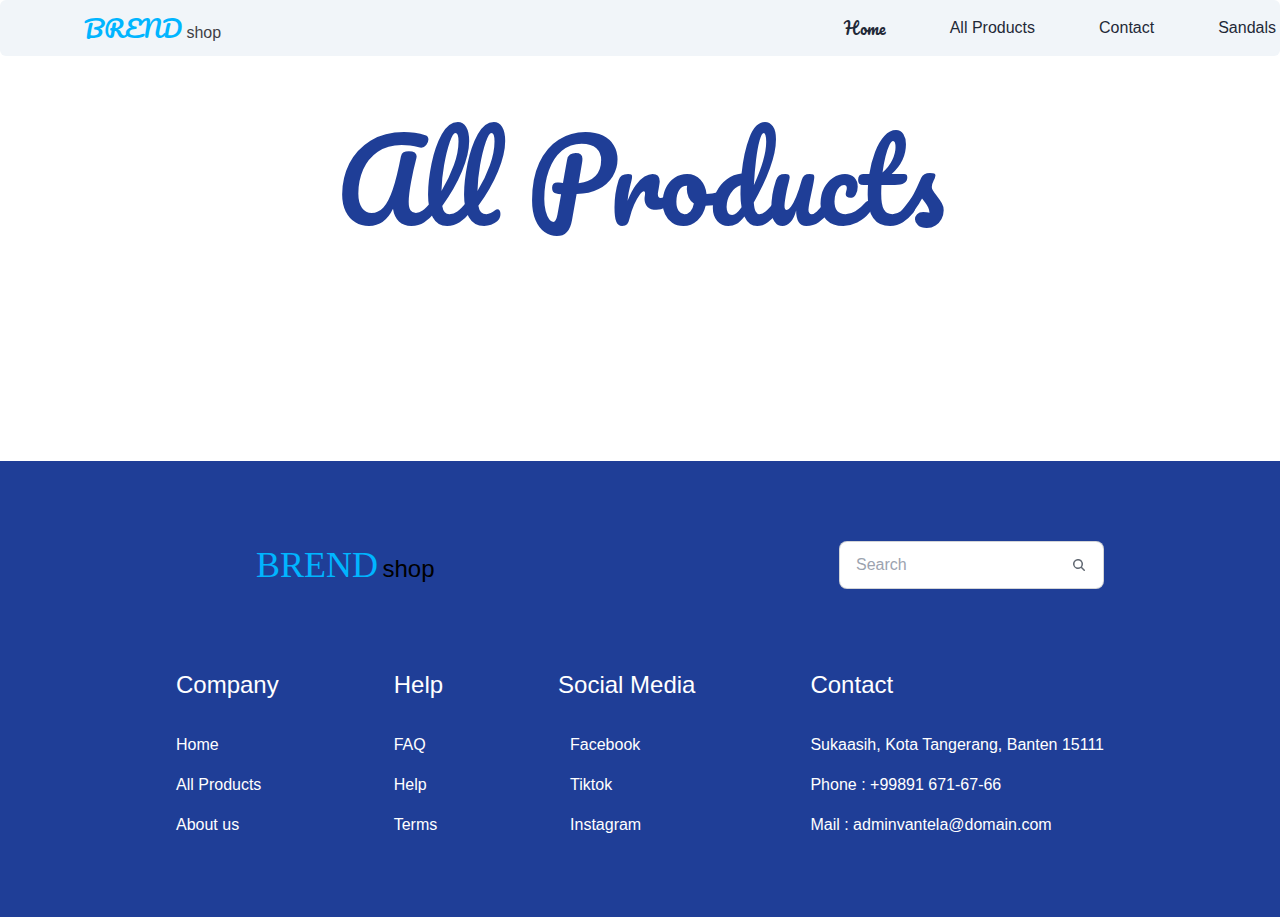
<file: pages/allProduct/product.html>
<html lang="en">
  <head>
    <meta charset="UTF-8" />
    <meta name="viewport" content="width=device-width, initial-scale=1.0" />
    <title>ALL Products</title>
    <link rel="stylesheet" href="../../src/output.css" />
    <link rel="stylesheet" href="./product.css" />
    <link rel="stylesheet" href="../../style.css">
    <link
      rel="stylesheet"
      href="https://cdnjs.cloudflare.com/ajax/libs/font-awesome/6.5.2/css/all.min.css"
      integrity="sha512-SnH5WK+bZxgPHs44uWIX+LLJAJ9/2PkPKZ5QiAj6Ta86w+fsb2TkcmfRyVX3pBnMFcV7oQPJkl9QevSCWr3W6A=="
      crossorigin="anonymous"
      referrerpolicy="no-referrer"
    />
  </head>
  <body class=" bg-white">
    <!-- NAVBAR -->
    <div
      class="w-full h-14 rounded-md bg-slate-100 flex justify-between items-center px-1 sticky top-0 z-10 mb-10"
    >
      <a class="cursor-pointer ml-20" href="../../index.html">
        <span class="text-2xl fontp text-info font-serif">BREND</span>
        <span class="text-zinc-700">shop</span>
      </a>

      <div class="flex gap-16 mr-[100px]">
        <a
          class="cursor-pointer fontp hover:text-info active:opacity-50"
          href="../../index.html"
          >Home</a
        >
        <a
          class="cursor-pointer hover:text-info active:opacity-50"
          href="./product.html"
          >All Products</a
        >
        <a
          class="cursor-pointer hover:text-info active:opacity-50"
          href="../../index.html"
          >Contact</a
        >
        <a
          class="cursor-pointer hover:text-info active:opacity-50"
          href="../../index.html"
          >Sandals</a
        >
      </div>

      
    </div>

    <div class="container py-5 px-10 mx-auto">
      <h1 class="text-center text-6xl font-semibold text-green-500 mb-24 font">
        All Products
      </h1>
      <ul class="w-[1200px] ul justify-center gap-10">
        <template>
          <li class="w-[100px] bg-slate-100">
            <div class="card w-96 glass cursor-pointer">
              <figure><img id="cards" src="" alt="car!" /></figure>
              <div class="card-body">
                <h3 class="text-xl text">Title : Car</h3>
                <p class="text-xl"></p>
                <div class="flex justify-between w-full">
                  <div class="flex gap-5 items-center">
                    <span class="text-yellow-500 text-2xl font-medium"></span>
                    <i class="fa-solid fa-heart" id="heart"></i>
                  </div>

                  <div class="btn bg-red-400 mr-[900px] rounded-xl">
                    <p id="numberOfDiscount" class="text-xl"></p>
                  </div>
                </div>
                <div class="card-actions items-center justify-end">
                  <div class="flex items-center gap-1 mr-3">
                    <div>
                      <i id="star" class="fa-solid fa-star text-yellow-400"></i>
                    </div>
                    <p id="star-rating"></p>
                  </div>
                  <button
                    id="add-cart"
                    href="#"
                    class=" btn-info text-black"
                  >
                    
                  </button>
                  <a href="#" class="btn  ml-[100px] btn-ghost">Read More...</a>
                </div>
              </div>
            </div>
          </li>
        </template>
      </ul>

      <!-- Footer -->
    <section id="footer" class="footerColor mt-[200px] py-20 px-44">
      <div class="flex justify-between items-center mb-20">
        <a class="cursor-pointer ml-20" href="../../index.html">
          <span class="text-4xl text-info font-serif">BREND</span>
          <span class="text-black text-2xl">shop</span>
        </a>

        <label class="input input-bordered flex items-center gap-2">
          <input type="text" class="grow" placeholder="Search" />
          <svg
            xmlns="http://www.w3.org/2000/svg"
            viewBox="0 0 16 16"
            fill="currentColor"
            class="w-4 h-4 opacity-70"
          >
            <path
              fill-rule="evenodd"
              d="M9.965 11.026a5 5 0 1 1 1.06-1.06l2.755 2.754a.75.75 0 1 1-1.06 1.06l-2.755-2.754ZM10.5 7a3.5 3.5 0 1 1-7 0 3.5 3.5 0 0 1 7 0Z"
              clip-rule="evenodd"
            />
          </svg>
        </label>
      </div>
      <div class="flex justify-between">
        <div>
          <h3 class="text-2xl text-white font-medium mb-8">Company</h3>
          <ul class="flex flex-col gap-4 text-white text-base">
            <li><a href="../../index.html">Home</a></li>
            <li><a href="#">All Products</a></li>
            <li>About us</li>
          </ul>
        </div>

        <div>
          <h3 class="text-2xl text-white font-medium mb-8">Help</h3>
          <ul class="flex flex-col gap-4 text-white text-base">
            <li>FAQ</li>
            <li>Help</li>
            <li>Terms</li>
          </ul>
        </div>

        <div>
          <h3 class="text-2xl text-white font-medium mb-8">Social Media</h3>
          <ul class="flex flex-col gap-4 text-white text-base">
            <li class="flex items-center gap-3">
              <i class="fa-brands fa-facebook"></i>Facebook
            </li>
            <li class="flex items-center gap-3">
              <i class="fa-brands fa-tiktok"></i>Tiktok
            </li>
            <li class="flex items-center gap-3">
              <i class="fa-brands fa-instagram"></i>Instagram
            </li>
          </ul>
        </div>

        <div>
          <h3 class="text-2xl text-white font-medium mb-8">Contact</h3>
          <ul class="flex flex-col gap-4 text-white text-base">
            <li>Sukaasih, Kota Tangerang, Banten 15111</li>
            <li>Phone : +99891 671-67-66</li>
            <li>Mail : adminvantela@domain.com</li>
          </ul>
        </div>
      </div>
    </section>

      <!-- overlay -->
      <div
        id="overlay"
        class="absolute hidden justify-center items-center top-0 left-0 blur-0 w-full bg-black bg-opacity-50 h-lvh backdrop-blur-sm"
      >
        <span class="loading loading-spinner loading-lg text-white"></span>
      </div>
    </div>
    <script src="./product.js"></script>
    <script src="./app.js"></script>
  </body>
</html>
</file>
<file: pages/allProduct/product.css>
img {
  display: flex;
  object-fit: cover;
}

body {
  font-family: "Bakbak One", sans-serif;
  font-style: normal;
  font-weight: 400;
}

h1 {
  font-family: "Times New Roman", Times, serif;
}

.red {
  color: red;
}

.hidden {
  display: none;
}

.footerColor {
  background-color: #1F3E97;
}
.ul{
    margin: auto;
    display: grid;
    grid-template-columns: 400px 400px 400px;
}
</file>
<file: style.css>
/* pacifico-regular - latin */
@font-face {
  font-display: swap; /* Check https://developer.mozilla.org/en-US/docs/Web/CSS/@font-face/font-display for other options. */
  font-family: 'Pacifico';
  font-style: normal;
  font-weight: 400;
  src: url('../fonts/pacifico-v22-latin-regular.woff2') format('woff2'); /* Chrome 36+, Opera 23+, Firefox 39+, Safari 12+, iOS 10+ */
}
.font{
    font-family: 'Pacifico';
    font-size: 110px;
    color: #1F3E97;
}

.bg{
    background-color: #F4F4F4;
}

.fontp{
    font-family: 'Pacifico';
}
.most-pp{
    color: #1F3E97;
}
.footerColor {
  background-color: #1F3E97;
}
</file>
<file: src/output.css>
/*
! tailwindcss v3.4.4 | MIT License | https://tailwindcss.com
*/

/*
1. Prevent padding and border from affecting element width. (https://github.com/mozdevs/cssremedy/issues/4)
2. Allow adding a border to an element by just adding a border-width. (https://github.com/tailwindcss/tailwindcss/pull/116)
*/

*,
::before,
::after {
  box-sizing: border-box;
  /* 1 */
  border-width: 0;
  /* 2 */
  border-style: solid;
  /* 2 */
  border-color: #e5e7eb;
  /* 2 */
}

::before,
::after {
  --tw-content: '';
}

/*
1. Use a consistent sensible line-height in all browsers.
2. Prevent adjustments of font size after orientation changes in iOS.
3. Use a more readable tab size.
4. Use the user's configured `sans` font-family by default.
5. Use the user's configured `sans` font-feature-settings by default.
6. Use the user's configured `sans` font-variation-settings by default.
7. Disable tap highlights on iOS
*/

html,
:host {
  line-height: 1.5;
  /* 1 */
  -webkit-text-size-adjust: 100%;
  /* 2 */
  -moz-tab-size: 4;
  /* 3 */
  -o-tab-size: 4;
     tab-size: 4;
  /* 3 */
  font-family: ui-sans-serif, system-ui, sans-serif, "Apple Color Emoji", "Segoe UI Emoji", "Segoe UI Symbol", "Noto Color Emoji";
  /* 4 */
  font-feature-settings: normal;
  /* 5 */
  font-variation-settings: normal;
  /* 6 */
  -webkit-tap-highlight-color: transparent;
  /* 7 */
}

/*
1. Remove the margin in all browsers.
2. Inherit line-height from `html` so users can set them as a class directly on the `html` element.
*/

body {
  margin: 0;
  /* 1 */
  line-height: inherit;
  /* 2 */
}

/*
1. Add the correct height in Firefox.
2. Correct the inheritance of border color in Firefox. (https://bugzilla.mozilla.org/show_bug.cgi?id=190655)
3. Ensure horizontal rules are visible by default.
*/

hr {
  height: 0;
  /* 1 */
  color: inherit;
  /* 2 */
  border-top-width: 1px;
  /* 3 */
}

/*
Add the correct text decoration in Chrome, Edge, and Safari.
*/

abbr:where([title]) {
  -webkit-text-decoration: underline dotted;
          text-decoration: underline dotted;
}

/*
Remove the default font size and weight for headings.
*/

h1,
h2,
h3,
h4,
h5,
h6 {
  font-size: inherit;
  font-weight: inherit;
}

/*
Reset links to optimize for opt-in styling instead of opt-out.
*/

a {
  color: inherit;
  text-decoration: inherit;
}

/*
Add the correct font weight in Edge and Safari.
*/

b,
strong {
  font-weight: bolder;
}

/*
1. Use the user's configured `mono` font-family by default.
2. Use the user's configured `mono` font-feature-settings by default.
3. Use the user's configured `mono` font-variation-settings by default.
4. Correct the odd `em` font sizing in all browsers.
*/

code,
kbd,
samp,
pre {
  font-family: ui-monospace, SFMono-Regular, Menlo, Monaco, Consolas, "Liberation Mono", "Courier New", monospace;
  /* 1 */
  font-feature-settings: normal;
  /* 2 */
  font-variation-settings: normal;
  /* 3 */
  font-size: 1em;
  /* 4 */
}

/*
Add the correct font size in all browsers.
*/

small {
  font-size: 80%;
}

/*
Prevent `sub` and `sup` elements from affecting the line height in all browsers.
*/

sub,
sup {
  font-size: 75%;
  line-height: 0;
  position: relative;
  vertical-align: baseline;
}

sub {
  bottom: -0.25em;
}

sup {
  top: -0.5em;
}

/*
1. Remove text indentation from table contents in Chrome and Safari. (https://bugs.chromium.org/p/chromium/issues/detail?id=999088, https://bugs.webkit.org/show_bug.cgi?id=201297)
2. Correct table border color inheritance in all Chrome and Safari. (https://bugs.chromium.org/p/chromium/issues/detail?id=935729, https://bugs.webkit.org/show_bug.cgi?id=195016)
3. Remove gaps between table borders by default.
*/

table {
  text-indent: 0;
  /* 1 */
  border-color: inherit;
  /* 2 */
  border-collapse: collapse;
  /* 3 */
}

/*
1. Change the font styles in all browsers.
2. Remove the margin in Firefox and Safari.
3. Remove default padding in all browsers.
*/

button,
input,
optgroup,
select,
textarea {
  font-family: inherit;
  /* 1 */
  font-feature-settings: inherit;
  /* 1 */
  font-variation-settings: inherit;
  /* 1 */
  font-size: 100%;
  /* 1 */
  font-weight: inherit;
  /* 1 */
  line-height: inherit;
  /* 1 */
  letter-spacing: inherit;
  /* 1 */
  color: inherit;
  /* 1 */
  margin: 0;
  /* 2 */
  padding: 0;
  /* 3 */
}

/*
Remove the inheritance of text transform in Edge and Firefox.
*/

button,
select {
  text-transform: none;
}

/*
1. Correct the inability to style clickable types in iOS and Safari.
2. Remove default button styles.
*/

button,
input:where([type='button']),
input:where([type='reset']),
input:where([type='submit']) {
  -webkit-appearance: button;
  /* 1 */
  background-color: transparent;
  /* 2 */
  background-image: none;
  /* 2 */
}

/*
Use the modern Firefox focus style for all focusable elements.
*/

:-moz-focusring {
  outline: auto;
}

/*
Remove the additional `:invalid` styles in Firefox. (https://github.com/mozilla/gecko-dev/blob/2f9eacd9d3d995c937b4251a5557d95d494c9be1/layout/style/res/forms.css#L728-L737)
*/

:-moz-ui-invalid {
  box-shadow: none;
}

/*
Add the correct vertical alignment in Chrome and Firefox.
*/

progress {
  vertical-align: baseline;
}

/*
Correct the cursor style of increment and decrement buttons in Safari.
*/

::-webkit-inner-spin-button,
::-webkit-outer-spin-button {
  height: auto;
}

/*
1. Correct the odd appearance in Chrome and Safari.
2. Correct the outline style in Safari.
*/

[type='search'] {
  -webkit-appearance: textfield;
  /* 1 */
  outline-offset: -2px;
  /* 2 */
}

/*
Remove the inner padding in Chrome and Safari on macOS.
*/

::-webkit-search-decoration {
  -webkit-appearance: none;
}

/*
1. Correct the inability to style clickable types in iOS and Safari.
2. Change font properties to `inherit` in Safari.
*/

::-webkit-file-upload-button {
  -webkit-appearance: button;
  /* 1 */
  font: inherit;
  /* 2 */
}

/*
Add the correct display in Chrome and Safari.
*/

summary {
  display: list-item;
}

/*
Removes the default spacing and border for appropriate elements.
*/

blockquote,
dl,
dd,
h1,
h2,
h3,
h4,
h5,
h6,
hr,
figure,
p,
pre {
  margin: 0;
}

fieldset {
  margin: 0;
  padding: 0;
}

legend {
  padding: 0;
}

ol,
ul,
menu {
  list-style: none;
  margin: 0;
  padding: 0;
}

/*
Reset default styling for dialogs.
*/

dialog {
  padding: 0;
}

/*
Prevent resizing textareas horizontally by default.
*/

textarea {
  resize: vertical;
}

/*
1. Reset the default placeholder opacity in Firefox. (https://github.com/tailwindlabs/tailwindcss/issues/3300)
2. Set the default placeholder color to the user's configured gray 400 color.
*/

input::-moz-placeholder, textarea::-moz-placeholder {
  opacity: 1;
  /* 1 */
  color: #9ca3af;
  /* 2 */
}

input::placeholder,
textarea::placeholder {
  opacity: 1;
  /* 1 */
  color: #9ca3af;
  /* 2 */
}

/*
Set the default cursor for buttons.
*/

button,
[role="button"] {
  cursor: pointer;
}

/*
Make sure disabled buttons don't get the pointer cursor.
*/

:disabled {
  cursor: default;
}

/*
1. Make replaced elements `display: block` by default. (https://github.com/mozdevs/cssremedy/issues/14)
2. Add `vertical-align: middle` to align replaced elements more sensibly by default. (https://github.com/jensimmons/cssremedy/issues/14#issuecomment-634934210)
   This can trigger a poorly considered lint error in some tools but is included by design.
*/

img,
svg,
video,
canvas,
audio,
iframe,
embed,
object {
  display: block;
  /* 1 */
  vertical-align: middle;
  /* 2 */
}

/*
Constrain images and videos to the parent width and preserve their intrinsic aspect ratio. (https://github.com/mozdevs/cssremedy/issues/14)
*/

img,
video {
  max-width: 100%;
  height: auto;
}

/* Make elements with the HTML hidden attribute stay hidden by default */

[hidden] {
  display: none;
}

:root,
[data-theme] {
  background-color: var(--fallback-b1,oklch(var(--b1)/1));
  color: var(--fallback-bc,oklch(var(--bc)/1));
}

@supports not (color: oklch(0% 0 0)) {
  :root {
    color-scheme: light;
    --fallback-p: #491eff;
    --fallback-pc: #d4dbff;
    --fallback-s: #ff41c7;
    --fallback-sc: #fff9fc;
    --fallback-a: #00cfbd;
    --fallback-ac: #00100d;
    --fallback-n: #2b3440;
    --fallback-nc: #d7dde4;
    --fallback-b1: #ffffff;
    --fallback-b2: #e5e6e6;
    --fallback-b3: #e5e6e6;
    --fallback-bc: #1f2937;
    --fallback-in: #00b3f0;
    --fallback-inc: #000000;
    --fallback-su: #00ca92;
    --fallback-suc: #000000;
    --fallback-wa: #ffc22d;
    --fallback-wac: #000000;
    --fallback-er: #ff6f70;
    --fallback-erc: #000000;
  }

  @media (prefers-color-scheme: dark) {
    :root {
      color-scheme: dark;
      --fallback-p: #7582ff;
      --fallback-pc: #050617;
      --fallback-s: #ff71cf;
      --fallback-sc: #190211;
      --fallback-a: #00c7b5;
      --fallback-ac: #000e0c;
      --fallback-n: #2a323c;
      --fallback-nc: #a6adbb;
      --fallback-b1: #1d232a;
      --fallback-b2: #191e24;
      --fallback-b3: #15191e;
      --fallback-bc: #a6adbb;
      --fallback-in: #00b3f0;
      --fallback-inc: #000000;
      --fallback-su: #00ca92;
      --fallback-suc: #000000;
      --fallback-wa: #ffc22d;
      --fallback-wac: #000000;
      --fallback-er: #ff6f70;
      --fallback-erc: #000000;
    }
  }
}

html {
  -webkit-tap-highlight-color: transparent;
}

* {
  scrollbar-color: currentColor transparent;
}

:root {
  color-scheme: light;
  --in: 72.06% 0.191 231.6;
  --su: 64.8% 0.150 160;
  --wa: 84.71% 0.199 83.87;
  --er: 71.76% 0.221 22.18;
  --pc: 89.824% 0.06192 275.75;
  --ac: 15.352% 0.0368 183.61;
  --inc: 0% 0 0;
  --suc: 0% 0 0;
  --wac: 0% 0 0;
  --erc: 0% 0 0;
  --rounded-box: 1rem;
  --rounded-btn: 0.5rem;
  --rounded-badge: 1.9rem;
  --animation-btn: 0.25s;
  --animation-input: .2s;
  --btn-focus-scale: 0.95;
  --border-btn: 1px;
  --tab-border: 1px;
  --tab-radius: 0.5rem;
  --p: 49.12% 0.3096 275.75;
  --s: 69.71% 0.329 342.55;
  --sc: 98.71% 0.0106 342.55;
  --a: 76.76% 0.184 183.61;
  --n: 32.1785% 0.02476 255.701624;
  --nc: 89.4994% 0.011585 252.096176;
  --b1: 100% 0 0;
  --b2: 96.1151% 0 0;
  --b3: 92.4169% 0.00108 197.137559;
  --bc: 27.8078% 0.029596 256.847952;
}

@media (prefers-color-scheme: dark) {
  :root {
    color-scheme: dark;
    --in: 72.06% 0.191 231.6;
    --su: 64.8% 0.150 160;
    --wa: 84.71% 0.199 83.87;
    --er: 71.76% 0.221 22.18;
    --pc: 13.138% 0.0392 275.75;
    --sc: 14.96% 0.052 342.55;
    --ac: 14.902% 0.0334 183.61;
    --inc: 0% 0 0;
    --suc: 0% 0 0;
    --wac: 0% 0 0;
    --erc: 0% 0 0;
    --rounded-box: 1rem;
    --rounded-btn: 0.5rem;
    --rounded-badge: 1.9rem;
    --animation-btn: 0.25s;
    --animation-input: .2s;
    --btn-focus-scale: 0.95;
    --border-btn: 1px;
    --tab-border: 1px;
    --tab-radius: 0.5rem;
    --p: 65.69% 0.196 275.75;
    --s: 74.8% 0.26 342.55;
    --a: 74.51% 0.167 183.61;
    --n: 31.3815% 0.021108 254.139175;
    --nc: 74.6477% 0.0216 264.435964;
    --b1: 25.3267% 0.015896 252.417568;
    --b2: 23.2607% 0.013807 253.100675;
    --b3: 21.1484% 0.01165 254.087939;
    --bc: 74.6477% 0.0216 264.435964;
  }
}

[data-theme=light] {
  color-scheme: light;
  --in: 72.06% 0.191 231.6;
  --su: 64.8% 0.150 160;
  --wa: 84.71% 0.199 83.87;
  --er: 71.76% 0.221 22.18;
  --pc: 89.824% 0.06192 275.75;
  --ac: 15.352% 0.0368 183.61;
  --inc: 0% 0 0;
  --suc: 0% 0 0;
  --wac: 0% 0 0;
  --erc: 0% 0 0;
  --rounded-box: 1rem;
  --rounded-btn: 0.5rem;
  --rounded-badge: 1.9rem;
  --animation-btn: 0.25s;
  --animation-input: .2s;
  --btn-focus-scale: 0.95;
  --border-btn: 1px;
  --tab-border: 1px;
  --tab-radius: 0.5rem;
  --p: 49.12% 0.3096 275.75;
  --s: 69.71% 0.329 342.55;
  --sc: 98.71% 0.0106 342.55;
  --a: 76.76% 0.184 183.61;
  --n: 32.1785% 0.02476 255.701624;
  --nc: 89.4994% 0.011585 252.096176;
  --b1: 100% 0 0;
  --b2: 96.1151% 0 0;
  --b3: 92.4169% 0.00108 197.137559;
  --bc: 27.8078% 0.029596 256.847952;
}

[data-theme=dark] {
  color-scheme: dark;
  --in: 72.06% 0.191 231.6;
  --su: 64.8% 0.150 160;
  --wa: 84.71% 0.199 83.87;
  --er: 71.76% 0.221 22.18;
  --pc: 13.138% 0.0392 275.75;
  --sc: 14.96% 0.052 342.55;
  --ac: 14.902% 0.0334 183.61;
  --inc: 0% 0 0;
  --suc: 0% 0 0;
  --wac: 0% 0 0;
  --erc: 0% 0 0;
  --rounded-box: 1rem;
  --rounded-btn: 0.5rem;
  --rounded-badge: 1.9rem;
  --animation-btn: 0.25s;
  --animation-input: .2s;
  --btn-focus-scale: 0.95;
  --border-btn: 1px;
  --tab-border: 1px;
  --tab-radius: 0.5rem;
  --p: 65.69% 0.196 275.75;
  --s: 74.8% 0.26 342.55;
  --a: 74.51% 0.167 183.61;
  --n: 31.3815% 0.021108 254.139175;
  --nc: 74.6477% 0.0216 264.435964;
  --b1: 25.3267% 0.015896 252.417568;
  --b2: 23.2607% 0.013807 253.100675;
  --b3: 21.1484% 0.01165 254.087939;
  --bc: 74.6477% 0.0216 264.435964;
}

*, ::before, ::after {
  --tw-border-spacing-x: 0;
  --tw-border-spacing-y: 0;
  --tw-translate-x: 0;
  --tw-translate-y: 0;
  --tw-rotate: 0;
  --tw-skew-x: 0;
  --tw-skew-y: 0;
  --tw-scale-x: 1;
  --tw-scale-y: 1;
  --tw-pan-x:  ;
  --tw-pan-y:  ;
  --tw-pinch-zoom:  ;
  --tw-scroll-snap-strictness: proximity;
  --tw-gradient-from-position:  ;
  --tw-gradient-via-position:  ;
  --tw-gradient-to-position:  ;
  --tw-ordinal:  ;
  --tw-slashed-zero:  ;
  --tw-numeric-figure:  ;
  --tw-numeric-spacing:  ;
  --tw-numeric-fraction:  ;
  --tw-ring-inset:  ;
  --tw-ring-offset-width: 0px;
  --tw-ring-offset-color: #fff;
  --tw-ring-color: rgb(59 130 246 / 0.5);
  --tw-ring-offset-shadow: 0 0 #0000;
  --tw-ring-shadow: 0 0 #0000;
  --tw-shadow: 0 0 #0000;
  --tw-shadow-colored: 0 0 #0000;
  --tw-blur:  ;
  --tw-brightness:  ;
  --tw-contrast:  ;
  --tw-grayscale:  ;
  --tw-hue-rotate:  ;
  --tw-invert:  ;
  --tw-saturate:  ;
  --tw-sepia:  ;
  --tw-drop-shadow:  ;
  --tw-backdrop-blur:  ;
  --tw-backdrop-brightness:  ;
  --tw-backdrop-contrast:  ;
  --tw-backdrop-grayscale:  ;
  --tw-backdrop-hue-rotate:  ;
  --tw-backdrop-invert:  ;
  --tw-backdrop-opacity:  ;
  --tw-backdrop-saturate:  ;
  --tw-backdrop-sepia:  ;
  --tw-contain-size:  ;
  --tw-contain-layout:  ;
  --tw-contain-paint:  ;
  --tw-contain-style:  ;
}

::backdrop {
  --tw-border-spacing-x: 0;
  --tw-border-spacing-y: 0;
  --tw-translate-x: 0;
  --tw-translate-y: 0;
  --tw-rotate: 0;
  --tw-skew-x: 0;
  --tw-skew-y: 0;
  --tw-scale-x: 1;
  --tw-scale-y: 1;
  --tw-pan-x:  ;
  --tw-pan-y:  ;
  --tw-pinch-zoom:  ;
  --tw-scroll-snap-strictness: proximity;
  --tw-gradient-from-position:  ;
  --tw-gradient-via-position:  ;
  --tw-gradient-to-position:  ;
  --tw-ordinal:  ;
  --tw-slashed-zero:  ;
  --tw-numeric-figure:  ;
  --tw-numeric-spacing:  ;
  --tw-numeric-fraction:  ;
  --tw-ring-inset:  ;
  --tw-ring-offset-width: 0px;
  --tw-ring-offset-color: #fff;
  --tw-ring-color: rgb(59 130 246 / 0.5);
  --tw-ring-offset-shadow: 0 0 #0000;
  --tw-ring-shadow: 0 0 #0000;
  --tw-shadow: 0 0 #0000;
  --tw-shadow-colored: 0 0 #0000;
  --tw-blur:  ;
  --tw-brightness:  ;
  --tw-contrast:  ;
  --tw-grayscale:  ;
  --tw-hue-rotate:  ;
  --tw-invert:  ;
  --tw-saturate:  ;
  --tw-sepia:  ;
  --tw-drop-shadow:  ;
  --tw-backdrop-blur:  ;
  --tw-backdrop-brightness:  ;
  --tw-backdrop-contrast:  ;
  --tw-backdrop-grayscale:  ;
  --tw-backdrop-hue-rotate:  ;
  --tw-backdrop-invert:  ;
  --tw-backdrop-opacity:  ;
  --tw-backdrop-saturate:  ;
  --tw-backdrop-sepia:  ;
  --tw-contain-size:  ;
  --tw-contain-layout:  ;
  --tw-contain-paint:  ;
  --tw-contain-style:  ;
}

.avatar.placeholder > div {
  display: flex;
  align-items: center;
  justify-content: center;
}

@media (hover:hover) {
  .label a:hover {
    --tw-text-opacity: 1;
    color: var(--fallback-bc,oklch(var(--bc)/var(--tw-text-opacity)));
  }
}

.btn {
  display: inline-flex;
  height: 3rem;
  min-height: 3rem;
  flex-shrink: 0;
  cursor: pointer;
  -webkit-user-select: none;
     -moz-user-select: none;
          user-select: none;
  flex-wrap: wrap;
  align-items: center;
  justify-content: center;
  border-radius: var(--rounded-btn, 0.5rem);
  border-color: transparent;
  border-color: oklch(var(--btn-color, var(--b2)) / var(--tw-border-opacity));
  padding-left: 1rem;
  padding-right: 1rem;
  text-align: center;
  font-size: 0.875rem;
  line-height: 1em;
  gap: 0.5rem;
  font-weight: 600;
  text-decoration-line: none;
  transition-duration: 200ms;
  transition-timing-function: cubic-bezier(0, 0, 0.2, 1);
  border-width: var(--border-btn, 1px);
  transition-property: color, background-color, border-color, opacity, box-shadow, transform;
  --tw-text-opacity: 1;
  color: var(--fallback-bc,oklch(var(--bc)/var(--tw-text-opacity)));
  --tw-shadow: 0 1px 2px 0 rgb(0 0 0 / 0.05);
  --tw-shadow-colored: 0 1px 2px 0 var(--tw-shadow-color);
  box-shadow: var(--tw-ring-offset-shadow, 0 0 #0000), var(--tw-ring-shadow, 0 0 #0000), var(--tw-shadow);
  outline-color: var(--fallback-bc,oklch(var(--bc)/1));
  background-color: oklch(var(--btn-color, var(--b2)) / var(--tw-bg-opacity));
  --tw-bg-opacity: 1;
  --tw-border-opacity: 1;
}

.btn-disabled,
  .btn[disabled],
  .btn:disabled {
  pointer-events: none;
}

:where(.btn:is(input[type="checkbox"])),
:where(.btn:is(input[type="radio"])) {
  width: auto;
  -webkit-appearance: none;
     -moz-appearance: none;
          appearance: none;
}

.btn:is(input[type="checkbox"]):after,
.btn:is(input[type="radio"]):after {
  --tw-content: attr(aria-label);
  content: var(--tw-content);
}

.carousel {
  display: inline-flex;
  overflow-x: scroll;
  scroll-snap-type: x mandatory;
  scroll-behavior: smooth;
  -ms-overflow-style: none;
  scrollbar-width: none;
}

.carousel-vertical {
  flex-direction: column;
  overflow-y: scroll;
  scroll-snap-type: y mandatory;
}

.carousel-item {
  box-sizing: content-box;
  display: flex;
  flex: none;
  scroll-snap-align: start;
}

.carousel-start .carousel-item {
  scroll-snap-align: start;
}

.carousel-center .carousel-item {
  scroll-snap-align: center;
}

.carousel-end .carousel-item {
  scroll-snap-align: end;
}

@media (hover: hover) {
  .btn:hover {
    --tw-border-opacity: 1;
    border-color: var(--fallback-b3,oklch(var(--b3)/var(--tw-border-opacity)));
    --tw-bg-opacity: 1;
    background-color: var(--fallback-b3,oklch(var(--b3)/var(--tw-bg-opacity)));
  }

  @supports (color: color-mix(in oklab, black, black)) {
    .btn:hover {
      background-color: color-mix(
            in oklab,
            oklch(var(--btn-color, var(--b2)) / var(--tw-bg-opacity, 1)) 90%,
            black
          );
      border-color: color-mix(
            in oklab,
            oklch(var(--btn-color, var(--b2)) / var(--tw-border-opacity, 1)) 90%,
            black
          );
    }
  }

  @supports not (color: oklch(0% 0 0)) {
    .btn:hover {
      background-color: var(--btn-color, var(--fallback-b2));
      border-color: var(--btn-color, var(--fallback-b2));
    }
  }

  .btn.glass:hover {
    --glass-opacity: 25%;
    --glass-border-opacity: 15%;
  }

  .btn-outline.btn-primary:hover {
    --tw-text-opacity: 1;
    color: var(--fallback-pc,oklch(var(--pc)/var(--tw-text-opacity)));
  }

  @supports (color: color-mix(in oklab, black, black)) {
    .btn-outline.btn-primary:hover {
      background-color: color-mix(in oklab, var(--fallback-p,oklch(var(--p)/1)) 90%, black);
      border-color: color-mix(in oklab, var(--fallback-p,oklch(var(--p)/1)) 90%, black);
    }
  }

  .btn-outline.btn-info:hover {
    --tw-text-opacity: 1;
    color: var(--fallback-inc,oklch(var(--inc)/var(--tw-text-opacity)));
  }

  @supports (color: color-mix(in oklab, black, black)) {
    .btn-outline.btn-info:hover {
      background-color: color-mix(in oklab, var(--fallback-in,oklch(var(--in)/1)) 90%, black);
      border-color: color-mix(in oklab, var(--fallback-in,oklch(var(--in)/1)) 90%, black);
    }
  }

  .btn-disabled:hover,
    .btn[disabled]:hover,
    .btn:disabled:hover {
    --tw-border-opacity: 0;
    background-color: var(--fallback-n,oklch(var(--n)/var(--tw-bg-opacity)));
    --tw-bg-opacity: 0.2;
    color: var(--fallback-bc,oklch(var(--bc)/var(--tw-text-opacity)));
    --tw-text-opacity: 0.2;
  }

  @supports (color: color-mix(in oklab, black, black)) {
    .btn:is(input[type="checkbox"]:checked):hover, .btn:is(input[type="radio"]:checked):hover {
      background-color: color-mix(in oklab, var(--fallback-p,oklch(var(--p)/1)) 90%, black);
      border-color: color-mix(in oklab, var(--fallback-p,oklch(var(--p)/1)) 90%, black);
    }
  }
}

.footer {
  display: grid;
  width: 100%;
  grid-auto-flow: row;
  place-items: start;
  -moz-column-gap: 1rem;
       column-gap: 1rem;
  row-gap: 2.5rem;
  font-size: 0.875rem;
  line-height: 1.25rem;
}

.footer > * {
  display: grid;
  place-items: start;
  gap: 0.5rem;
}

@media (min-width: 48rem) {
  .footer {
    grid-auto-flow: column;
  }

  .footer-center {
    grid-auto-flow: row dense;
  }
}

.label {
  display: flex;
  -webkit-user-select: none;
     -moz-user-select: none;
          user-select: none;
  align-items: center;
  justify-content: space-between;
  padding-left: 0.25rem;
  padding-right: 0.25rem;
  padding-top: 0.5rem;
  padding-bottom: 0.5rem;
}

.hero {
  display: grid;
  width: 100%;
  place-items: center;
  background-size: cover;
  background-position: center;
}

.hero > * {
  grid-column-start: 1;
  grid-row-start: 1;
}

.hero-content {
  z-index: 0;
  display: flex;
  align-items: center;
  justify-content: center;
  max-width: 80rem;
  gap: 1rem;
  padding: 1rem;
}

.input {
  flex-shrink: 1;
  -webkit-appearance: none;
     -moz-appearance: none;
          appearance: none;
  height: 3rem;
  padding-left: 1rem;
  padding-right: 1rem;
  font-size: 1rem;
  line-height: 2;
  line-height: 1.5rem;
  border-radius: var(--rounded-btn, 0.5rem);
  border-width: 1px;
  border-color: transparent;
  --tw-bg-opacity: 1;
  background-color: var(--fallback-b1,oklch(var(--b1)/var(--tw-bg-opacity)));
}

.input[type="number"]::-webkit-inner-spin-button,
.input-md[type="number"]::-webkit-inner-spin-button {
  margin-top: -1rem;
  margin-bottom: -1rem;
  margin-inline-end: -1rem;
}

.link {
  cursor: pointer;
  text-decoration-line: underline;
}

.btm-nav > * .label {
  font-size: 1rem;
  line-height: 1.5rem;
}

@media (prefers-reduced-motion: no-preference) {
  .btn {
    animation: button-pop var(--animation-btn, 0.25s) ease-out;
  }
}

.btn:active:hover,
  .btn:active:focus {
  animation: button-pop 0s ease-out;
  transform: scale(var(--btn-focus-scale, 0.97));
}

@supports not (color: oklch(0% 0 0)) {
  .btn {
    background-color: var(--btn-color, var(--fallback-b2));
    border-color: var(--btn-color, var(--fallback-b2));
  }

  .btn-primary {
    --btn-color: var(--fallback-p);
  }

  .btn-info {
    --btn-color: var(--fallback-in);
  }
}

@supports (color: color-mix(in oklab, black, black)) {
  .btn-outline.btn-primary.btn-active {
    background-color: color-mix(in oklab, var(--fallback-p,oklch(var(--p)/1)) 90%, black);
    border-color: color-mix(in oklab, var(--fallback-p,oklch(var(--p)/1)) 90%, black);
  }

  .btn-outline.btn-info.btn-active {
    background-color: color-mix(in oklab, var(--fallback-in,oklch(var(--in)/1)) 90%, black);
    border-color: color-mix(in oklab, var(--fallback-in,oklch(var(--in)/1)) 90%, black);
  }
}

.btn:focus-visible {
  outline-style: solid;
  outline-width: 2px;
  outline-offset: 2px;
}

.btn-primary {
  --tw-text-opacity: 1;
  color: var(--fallback-pc,oklch(var(--pc)/var(--tw-text-opacity)));
  outline-color: var(--fallback-p,oklch(var(--p)/1));
}

@supports (color: oklch(0% 0 0)) {
  .btn-primary {
    --btn-color: var(--p);
  }

  .btn-info {
    --btn-color: var(--in);
  }
}

.btn-info {
  --tw-text-opacity: 1;
  color: var(--fallback-inc,oklch(var(--inc)/var(--tw-text-opacity)));
  outline-color: var(--fallback-in,oklch(var(--in)/1));
}

.btn.glass {
  --tw-shadow: 0 0 #0000;
  --tw-shadow-colored: 0 0 #0000;
  box-shadow: var(--tw-ring-offset-shadow, 0 0 #0000), var(--tw-ring-shadow, 0 0 #0000), var(--tw-shadow);
  outline-color: currentColor;
}

.btn.glass.btn-active {
  --glass-opacity: 25%;
  --glass-border-opacity: 15%;
}

.btn-outline.btn-primary {
  --tw-text-opacity: 1;
  color: var(--fallback-p,oklch(var(--p)/var(--tw-text-opacity)));
}

.btn-outline.btn-primary.btn-active {
  --tw-text-opacity: 1;
  color: var(--fallback-pc,oklch(var(--pc)/var(--tw-text-opacity)));
}

.btn-outline.btn-info {
  --tw-text-opacity: 1;
  color: var(--fallback-in,oklch(var(--in)/var(--tw-text-opacity)));
}

.btn-outline.btn-info.btn-active {
  --tw-text-opacity: 1;
  color: var(--fallback-inc,oklch(var(--inc)/var(--tw-text-opacity)));
}

.btn.btn-disabled,
  .btn[disabled],
  .btn:disabled {
  --tw-border-opacity: 0;
  background-color: var(--fallback-n,oklch(var(--n)/var(--tw-bg-opacity)));
  --tw-bg-opacity: 0.2;
  color: var(--fallback-bc,oklch(var(--bc)/var(--tw-text-opacity)));
  --tw-text-opacity: 0.2;
}

.btn:is(input[type="checkbox"]:checked),
.btn:is(input[type="radio"]:checked) {
  --tw-border-opacity: 1;
  border-color: var(--fallback-p,oklch(var(--p)/var(--tw-border-opacity)));
  --tw-bg-opacity: 1;
  background-color: var(--fallback-p,oklch(var(--p)/var(--tw-bg-opacity)));
  --tw-text-opacity: 1;
  color: var(--fallback-pc,oklch(var(--pc)/var(--tw-text-opacity)));
}

.btn:is(input[type="checkbox"]:checked):focus-visible, .btn:is(input[type="radio"]:checked):focus-visible {
  outline-color: var(--fallback-p,oklch(var(--p)/1));
}

@keyframes button-pop {
  0% {
    transform: scale(var(--btn-focus-scale, 0.98));
  }

  40% {
    transform: scale(1.02);
  }

  100% {
    transform: scale(1);
  }
}

.carousel::-webkit-scrollbar {
  display: none;
}

@keyframes checkmark {
  0% {
    background-position-y: 5px;
  }

  50% {
    background-position-y: -2px;
  }

  100% {
    background-position-y: 0;
  }
}

.input input {
  --tw-bg-opacity: 1;
  background-color: var(--fallback-p,oklch(var(--p)/var(--tw-bg-opacity)));
  background-color: transparent;
}

.input input:focus {
  outline: 2px solid transparent;
  outline-offset: 2px;
}

.input[list]::-webkit-calendar-picker-indicator {
  line-height: 1em;
}

.input-bordered {
  border-color: var(--fallback-bc,oklch(var(--bc)/0.2));
}

.input:focus,
  .input:focus-within {
  box-shadow: none;
  border-color: var(--fallback-bc,oklch(var(--bc)/0.2));
  outline-style: solid;
  outline-width: 2px;
  outline-offset: 2px;
  outline-color: var(--fallback-bc,oklch(var(--bc)/0.2));
}

.input:has(> input[disabled]),
  .input-disabled,
  .input:disabled,
  .input[disabled] {
  cursor: not-allowed;
  --tw-border-opacity: 1;
  border-color: var(--fallback-b2,oklch(var(--b2)/var(--tw-border-opacity)));
  --tw-bg-opacity: 1;
  background-color: var(--fallback-b2,oklch(var(--b2)/var(--tw-bg-opacity)));
  color: var(--fallback-bc,oklch(var(--bc)/0.4));
}

.input:has(> input[disabled])::-moz-placeholder, .input-disabled::-moz-placeholder, .input:disabled::-moz-placeholder, .input[disabled]::-moz-placeholder {
  color: var(--fallback-bc,oklch(var(--bc)/var(--tw-placeholder-opacity)));
  --tw-placeholder-opacity: 0.2;
}

.input:has(> input[disabled])::placeholder,
  .input-disabled::placeholder,
  .input:disabled::placeholder,
  .input[disabled]::placeholder {
  color: var(--fallback-bc,oklch(var(--bc)/var(--tw-placeholder-opacity)));
  --tw-placeholder-opacity: 0.2;
}

.input:has(> input[disabled]) > input[disabled] {
  cursor: not-allowed;
}

.input::-webkit-date-and-time-value {
  text-align: inherit;
}

.link:focus {
  outline: 2px solid transparent;
  outline-offset: 2px;
}

.link:focus-visible {
  outline: 2px solid currentColor;
  outline-offset: 2px;
}

.mockup-browser .mockup-browser-toolbar .input {
  position: relative;
  margin-left: auto;
  margin-right: auto;
  display: block;
  height: 1.75rem;
  width: 24rem;
  overflow: hidden;
  text-overflow: ellipsis;
  white-space: nowrap;
  --tw-bg-opacity: 1;
  background-color: var(--fallback-b2,oklch(var(--b2)/var(--tw-bg-opacity)));
  padding-left: 2rem;
  direction: ltr;
}

.mockup-browser .mockup-browser-toolbar .input:before {
  content: "";
  position: absolute;
  left: 0.5rem;
  top: 50%;
  aspect-ratio: 1 / 1;
  height: 0.75rem;
  --tw-translate-y: -50%;
  transform: translate(var(--tw-translate-x), var(--tw-translate-y)) rotate(var(--tw-rotate)) skewX(var(--tw-skew-x)) skewY(var(--tw-skew-y)) scaleX(var(--tw-scale-x)) scaleY(var(--tw-scale-y));
  border-radius: 9999px;
  border-width: 2px;
  border-color: currentColor;
  opacity: 0.6;
}

.mockup-browser .mockup-browser-toolbar .input:after {
  content: "";
  position: absolute;
  left: 1.25rem;
  top: 50%;
  height: 0.5rem;
  --tw-translate-y: 25%;
  --tw-rotate: -45deg;
  transform: translate(var(--tw-translate-x), var(--tw-translate-y)) rotate(var(--tw-rotate)) skewX(var(--tw-skew-x)) skewY(var(--tw-skew-y)) scaleX(var(--tw-scale-x)) scaleY(var(--tw-scale-y));
  border-radius: 9999px;
  border-width: 1px;
  border-color: currentColor;
  opacity: 0.6;
}

@keyframes modal-pop {
  0% {
    opacity: 0;
  }
}

@keyframes progress-loading {
  50% {
    background-position-x: -115%;
  }
}

@keyframes radiomark {
  0% {
    box-shadow: 0 0 0 12px var(--fallback-b1,oklch(var(--b1)/1)) inset,
      0 0 0 12px var(--fallback-b1,oklch(var(--b1)/1)) inset;
  }

  50% {
    box-shadow: 0 0 0 3px var(--fallback-b1,oklch(var(--b1)/1)) inset,
      0 0 0 3px var(--fallback-b1,oklch(var(--b1)/1)) inset;
  }

  100% {
    box-shadow: 0 0 0 4px var(--fallback-b1,oklch(var(--b1)/1)) inset,
      0 0 0 4px var(--fallback-b1,oklch(var(--b1)/1)) inset;
  }
}

@keyframes rating-pop {
  0% {
    transform: translateY(-0.125em);
  }

  40% {
    transform: translateY(-0.125em);
  }

  100% {
    transform: translateY(0);
  }
}

@keyframes skeleton {
  from {
    background-position: 150%;
  }

  to {
    background-position: -50%;
  }
}

@keyframes toast-pop {
  0% {
    transform: scale(0.9);
    opacity: 0;
  }

  100% {
    transform: scale(1);
    opacity: 1;
  }
}

.absolute {
  position: absolute;
}

.relative {
  position: relative;
}

.sticky {
  position: sticky;
}

.-right-3 {
  right: -0.75rem;
}

.top-0 {
  top: 0px;
}

.z-10 {
  z-index: 10;
}

.m-auto {
  margin: auto;
}

.mb-10 {
  margin-bottom: 2.5rem;
}

.ml-20 {
  margin-left: 5rem;
}

.mr-7 {
  margin-right: 1.75rem;
}

.mb-\[\] {
  margin-bottom: ;
}

.mb-\[200px\] {
  margin-bottom: 200px;
}

.mt-\[200px\] {
  margin-top: 200px;
}

.mt-auto {
  margin-top: auto;
}

.ml-\[50px\] {
  margin-left: 50px;
}

.mt-\[50px\] {
  margin-top: 50px;
}

.mb-\[50px\] {
  margin-bottom: 50px;
}

.mt-\[40px\] {
  margin-top: 40px;
}

.mt-\[\] {
  margin-top: ;
}

.ml-\[\] {
  margin-left: ;
}

.ml-\[1100px\] {
  margin-left: 1100px;
}

.mb-20 {
  margin-bottom: 5rem;
}

.mb-8 {
  margin-bottom: 2rem;
}

.ml-auto {
  margin-left: auto;
}

.ml-\[200px\] {
  margin-left: 200px;
}

.ml-\[500px\] {
  margin-left: 500px;
}

.flex {
  display: flex;
}

.hidden {
  display: none;
}

.size-\[\] {
  width: ;
  height: ;
}

.size-\[110px\] {
  width: 110px;
  height: 110px;
}

.h-14 {
  height: 3.5rem;
}

.h-4 {
  height: 1rem;
}

.h-\[\] {
  height: ;
}

.h-\[450px\] {
  height: 450px;
}

.h-\[400px\] {
  height: 400px;
}

.h-\[200px\] {
  height: 200px;
}

.h-\[100px\] {
  height: 100px;
}

.h-96 {
  height: 24rem;
}

.h-full {
  height: 100%;
}

.h-\[1000px\] {
  height: 1000px;
}

.min-h-screen {
  min-height: 100vh;
}

.w-4 {
  width: 1rem;
}

.w-full {
  width: 100%;
}

.w-\[550px\] {
  width: 550px;
}

.w-\[600px\] {
  width: 600px;
}

.w-\[\] {
  width: ;
}

.w-\[1\] {
  width: 1;
}

.w-\[1140\] {
  width: 1140;
}

.w-\[1140px\] {
  width: 1140px;
}

.w-\[1200px\] {
  width: 1200px;
}

.w-\[1000px\] {
  width: 1000px;
}

.max-w-sm {
  max-width: 24rem;
}

.shrink-0 {
  flex-shrink: 0;
}

.grow {
  flex-grow: 1;
}

.cursor-pointer {
  cursor: pointer;
}

.flex-col {
  flex-direction: column;
}

.items-start {
  align-items: flex-start;
}

.items-center {
  align-items: center;
}

.items-baseline {
  align-items: baseline;
}

.justify-center {
  justify-content: center;
}

.justify-between {
  justify-content: space-between;
}

.gap-10 {
  gap: 2.5rem;
}

.gap-16 {
  gap: 4rem;
}

.gap-2 {
  gap: 0.5rem;
}

.gap-3 {
  gap: 0.75rem;
}

.gap-4 {
  gap: 1rem;
}

.rounded-md {
  border-radius: 0.375rem;
}

.rounded-lg {
  border-radius: 0.5rem;
}

.rounded-\[\] {
  border-radius: ;
}

.rounded-\[80px\] {
  border-radius: 80px;
}

.rounded-box {
  border-radius: var(--rounded-box, 1rem);
}

.bg-slate-100 {
  --tw-bg-opacity: 1;
  background-color: rgb(241 245 249 / var(--tw-bg-opacity));
}

.bg-base-200 {
  --tw-bg-opacity: 1;
  background-color: var(--fallback-b2,oklch(var(--b2)/var(--tw-bg-opacity)));
}

.bg-inherit {
  background-color: inherit;
}

.bg-white {
  --tw-bg-opacity: 1;
  background-color: rgb(255 255 255 / var(--tw-bg-opacity));
}

.bg-base-100 {
  --tw-bg-opacity: 1;
  background-color: var(--fallback-b1,oklch(var(--b1)/var(--tw-bg-opacity)));
}

.px-1 {
  padding-left: 0.25rem;
  padding-right: 0.25rem;
}

.py-6 {
  padding-top: 1.5rem;
  padding-bottom: 1.5rem;
}

.px-44 {
  padding-left: 11rem;
  padding-right: 11rem;
}

.py-20 {
  padding-top: 5rem;
  padding-bottom: 5rem;
}

.text-center {
  text-align: center;
}

.font-serif {
  font-family: ui-serif, Georgia, Cambria, "Times New Roman", Times, serif;
}

.font-sans {
  font-family: ui-sans-serif, system-ui, sans-serif, "Apple Color Emoji", "Segoe UI Emoji", "Segoe UI Symbol", "Noto Color Emoji";
}

.text-2xl {
  font-size: 1.5rem;
  line-height: 2rem;
}

.text-\[10px\] {
  font-size: 10px;
}

.text-\[12px\] {
  font-size: 12px;
}

.text-5xl {
  font-size: 3rem;
  line-height: 1;
}

.text-4xl {
  font-size: 2.25rem;
  line-height: 2.5rem;
}

.text-base {
  font-size: 1rem;
  line-height: 1.5rem;
}

.font-bold {
  font-weight: 700;
}

.font-medium {
  font-weight: 500;
}

.text-info {
  --tw-text-opacity: 1;
  color: var(--fallback-in,oklch(var(--in)/var(--tw-text-opacity)));
}

.text-zinc-700 {
  --tw-text-opacity: 1;
  color: rgb(63 63 70 / var(--tw-text-opacity));
}

.text-black {
  --tw-text-opacity: 1;
  color: rgb(0 0 0 / var(--tw-text-opacity));
}

.text-white {
  --tw-text-opacity: 1;
  color: rgb(255 255 255 / var(--tw-text-opacity));
}

.opacity-70 {
  opacity: 0.7;
}

.shadow-2xl {
  --tw-shadow: 0 25px 50px -12px rgb(0 0 0 / 0.25);
  --tw-shadow-colored: 0 25px 50px -12px var(--tw-shadow-color);
  box-shadow: var(--tw-ring-offset-shadow, 0 0 #0000), var(--tw-ring-shadow, 0 0 #0000), var(--tw-shadow);
}

.hover\:text-info:hover {
  --tw-text-opacity: 1;
  color: var(--fallback-in,oklch(var(--in)/var(--tw-text-opacity)));
}

.active\:opacity-50:active {
  opacity: 0.5;
}

@media (min-width: 1024px) {
  .lg\:flex-row-reverse {
    flex-direction: row-reverse;
  }
}
</file>
